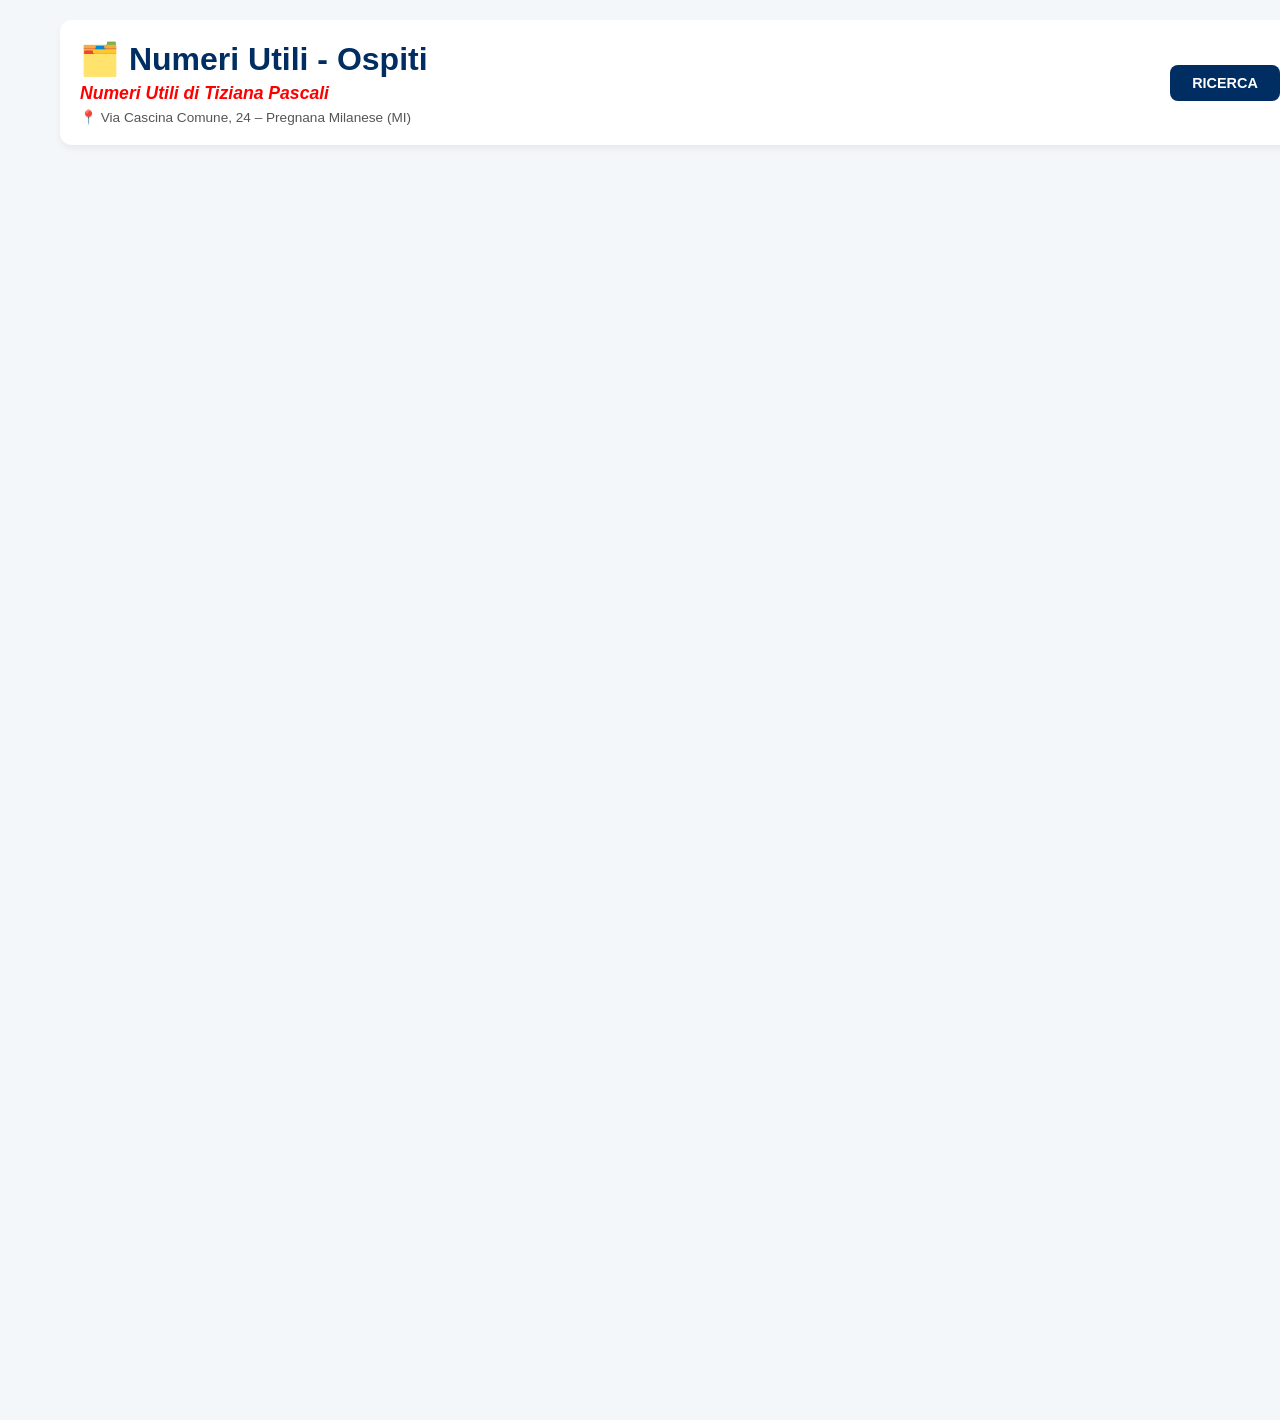
<file: index.html.html>
<!DOCTYPE html>
<html lang="it">

<head>
    <meta charset="UTF-8">
    <meta name="viewport" content="width=device-width, initial-scale=1.0">
    <title>Numeri Utili - Tiziana Pascali</title>
    <link rel="stylesheet" href="style.css">
</head>

<body>
    <div id="app-container">
        <header>
            <div class="header-left">
                <h1 onclick="goHome()" style="cursor:pointer; color:var(--primary); margin:0;">🗂️ Numeri Utili - versione Ospiti</h1>
                <div class="subtitle-tiziana">Numeri Utili di Tiziana Pascali</div>
                <div class="start-address-label">📍 Via Cascina Comune, 24 – Pregnana Milanese (MI)</div>
            </div>
            <div class="header-right">
                <button class="btn-top" onclick="openManage()">GESTISCI</button>
                <button class="btn-top" onclick="openSearchPanel()">RICERCA</button>
                <button class="btn-top" onclick="openAddForm()" style="background:var(--secondary)">AGGIUNGI</button>
                <button class="btn-top" onclick="toggleGoogleSearch()" style="background:#4285F4">GOOGLE</button>
            </div>
        </header>

        <div id="view-main" class="grid-main"></div>
        <div id="view-detail" class="hidden">
            <div style="display:flex; align-items:center; gap:15px; margin-bottom:20px;">
                <button class="btn-header" onclick="goHome()" style="background:var(--primary)">⬅️ Torna</button>
                <h2 id="title-detail" style="margin:0; color:var(--primary);">Categoria</h2>
            </div>
            <div id="sub-buttons-container"></div>
            <div id="records-list" class="grid-records"></div>
        </div>

        <footer>
            <div class="footer-left">
                <button class="btn-footer" onclick="openSettings()">API KEY</button>
                <button class="btn-footer" onclick="exportData()">ESPORTA</button>
                <label class="btn-footer" style="cursor:pointer; display:inline-block;">
                    IMPORTA <input type="file" onchange="importData(event)" style="display:none">
                </label>
            </div>
            <div class="footer-right">
                <button id="btn-reset-danger" class="btn-footer-reset" onclick="clearContactsOnly()">RESET
                    SCHEDE</button>
            </div>
        </footer>
    </div>

    <div id="sidebar">
        <div class="sidebar-header"><strong>Ricerca Google</strong><button onclick="toggleGoogleSearch()">×</button>
        </div>
        <iframe id="google-iframe" src="about:blank"></iframe>
    </div>

    <div id="form-overlay" class="modal-overlay hidden">
        <div class="form-card">
            <h2 id="form-title" class="dynamic-title">Scheda Nominativo</h2>
            <input type="hidden" id="f-id">
            <div class="form-row">
                <div class="form-group"><label>Categoria</label><select id="f-cat"
                        onchange="updateFormSubCats()"></select></div>
                <div class="form-group"><label>Sottocategoria</label><select id="f-subcat"
                        onchange="updateFormSubSubCats()"></select></div>
                <div id="f-ss-group" class="form-group hidden"><label>Livello 3</label><select
                        id="f-subsubcat"></select></div>
            </div>
            <div class="form-row">
                <div class="form-group"><label>Nome Attività</label><input type="text" id="f-nome"></div>
            </div>
            <div class="form-row">
                <div class="form-group"><label>Telefono</label><input type="text" id="f-tel"></div>
                <div class="form-group"><label>Cellulare</label><input type="text" id="f-cell"></div>
            </div>
            <div class="form-row">
                <div class="form-group"><label>Via e Civico</label><input type="text" id="f-via"></div>
                <div class="form-group"><label>Località</label><input type="text" id="f-loc" onblur="calculateKM()">
                </div>
                <div class="form-group" style="flex:0.4"><label>Prov.</label><select id="f-prov"></select></div>
            </div>
            <div class="form-row">
                <div class="form-group"><label>KM (da Pregnana)</label><input type="text" id="f-km"></div>
                <div class="form-group"><label>URL Foto</label><input type="text" id="f-foto"></div>
            </div>
            <div class="form-row">
                <div class="form-group"><label>E-mail</label><input type="email" id="f-email"></div>
                <div class="form-group"><label>Sito Web</label><input type="text" id="f-web"></div>
            </div>
            <div id="f-ristorante-extra" class="hidden"
                style="background:#f0f7ff; padding:15px; border-radius:8px; margin-bottom:15px;">
                <div class="form-row">
                    <div class="form-group"><label>Cucina</label><input type="text" id="f-cucina"></div>
                    <div class="form-group"><label>Costo</label><select id="f-costo">
                            <option value="€">€</option>
                            <option value="€€">€€</option>
                            <option value="€€€">€€€</option>
                        </select></div>
                    <div class="form-group"><label>Giudizio</label><input type="text" id="f-giudizio"></div>
                </div>
            </div>
            <div class="form-group"><label>Orari</label>
                <table class="timetable" id="timetable-input"></table>
            </div>
            <div style="margin-top:20px; display:flex; justify-content:flex-end; gap:10px;">
                <button class="btn-header" onclick="closeAddForm()" style="background:#666;">Chiudi</button>
                <button id="btn-save-main" class="btn-header" onclick="saveContact()"
                    style="background:var(--secondary);">Salva</button>
            </div>
        </div>
    </div>

    <div id="search-overlay" class="modal-overlay hidden">
        <div class="form-card" style="max-width:550px;">
            <h2>Ricerca Avanzata</h2>
            <div class="form-group"><label>Nome o Località</label><input type="text" id="s-nome"></div>
            <div class="form-row">
                <div class="form-group"><label>Categoria</label><select id="s-cat"
                        onchange="updateSearchSubCats()"></select></div>
                <div class="form-group"><label>Sottocategoria</label><select id="s-subcat"
                        onchange="updateSearchSubSubCats()"></select></div>
            </div>
            <div id="s-ss-group" class="form-group hidden"><label>Livello 3</label><select id="s-subsubcat"></select>
            </div>
            <div id="s-ristorante-extra" class="hidden"
                style="background:#f0f7ff; padding:10px; border-radius:8px; margin-bottom:15px;">
                <div class="form-row">
                    <div class="form-group"><label>Cucina</label><input type="text" id="s-cucina"></div>
                    <div class="form-group"><label>Costo</label><select id="s-costo">
                            <option value="">Tutti</option>
                            <option value="€">€</option>
                            <option value="€€">€€</option>
                            <option value="€€€">€€€</option>
                        </select></div>
                </div>
            </div>
            <div class="form-group"><label>Aperto il giorno:</label><select id="s-giorno">
                    <option value="">Qualsiasi</option>
                    <option value="0">Lun</option>
                    <option value="1">Mar</option>
                    <option value="2">Mer</option>
                    <option value="3">Gio</option>
                    <option value="4">Ven</option>
                    <option value="5">Sab</option>
                    <option value="6">Dom</option>
                </select></div>
            <div style="margin-top:20px; display:flex; justify-content:flex-end; gap:10px;">
                <button class="btn-header" onclick="closeSearchPanel()" style="background:#666;">CHIUDI</button>
                <button class="btn-header" onclick="performSearch()" style="background:#4285F4;">Cerca</button>
            </div>
        </div>
    </div>

    <div id="move-overlay" class="modal-overlay hidden">
        <div class="form-card" style="max-width:450px;">
            <h2>Sposta Nominativo</h2>
            <p id="move-info"></p>
            <input type="hidden" id="m-id">
            <div class="form-group"><label>Nuova Sottocategoria</label><select id="m-subcat"
                    onchange="updateMoveSubSubCats()"></select></div>
            <div id="m-ss-group" class="form-group hidden"><label>Nuovo Livello 3</label><select
                    id="m-subsubcat"></select></div>
            <div style="margin-top:20px; display:flex; justify-content:flex-end; gap:10px;">
                <button class="btn-header" onclick="closeMoveForm()" style="background:#666;">Annulla</button>
                <button class="btn-header" onclick="confirmMove()" style="background:#f39c12;">Conferma</button>
            </div>
        </div>
    </div>

    <div id="manage-overlay" class="modal-overlay hidden">
        <div class="form-card">
            <div style="display:flex; justify-content:space-between; align-items:center;">
                <h2>Gestione Struttura</h2><button class="btn-header" onclick="saveSchema()"
                    style="background:var(--secondary);">SALVA</button>
            </div>
            <div id="manage-tree" style="margin-top:20px;"></div>
            <button class="btn-header" onclick="closeManage()" style="background:#666; margin-top:20px;">Esci</button>
        </div>
    </div>

    <script src="script.js"></script>
</body>

</html>
</file>
<file: style.css>
:root {
    --primary: #002d62;
    --secondary: #28a745;
    --bg: #f4f7f9;
}

body {
    font-family: 'Segoe UI', sans-serif;
    background: var(--bg);
    margin: 0;
    color: #000;
    overflow-x: hidden;
}

header {
    display: flex;
    justify-content: space-between;
    align-items: center;
    background: white;
    padding: 20px;
    border-radius: 12px;
    box-shadow: 0 4px 6px rgba(0, 0, 0, 0.05);
    margin: 20px;
}

.subtitle-tiziana {
    color: red;
    font-weight: bold;
    font-style: italic;
    font-size: 1.1rem;
    margin-top: 5px;
}

.start-address-label {
    font-size: 0.85rem;
    color: #555;
    margin-top: 5px;
}

.header-right {
    display: flex;
    gap: 10px;
}

.btn-top {
    border: none;
    padding: 10px 15px;
    border-radius: 8px;
    font-weight: bold;
    cursor: pointer;
    font-size: 0.9rem;
    min-width: 110px;
    background: var(--primary);
    color: white;
    transition: 0.2s;
}

.btn-top.active {
    background-color: #f39c12 !important;
    transform: scale(1.05);
}

#app-container {
    max-width: 1200px;
    margin: 0 auto;
    padding: 0 20px;
    transition: 0.3s;
}

body.sidebar-open #app-container {
    margin-left: 0;
    width: calc(100% - 480px);
    max-width: none;
}

footer {
    margin-top: 50px;
    padding: 40px;
    display: flex;
    justify-content: space-between;
    align-items: center;
    border-top: 1px solid #ccc;
}

.btn-footer {
    border: none;
    padding: 12px 25px;
    border-radius: 8px;
    font-weight: bold;
    cursor: pointer;
    font-size: 0.9rem;
    background: #555;
    color: white;
    min-width: 130px;
    text-align: center;
}

.btn-footer-reset {
    border: 1px solid #e74c3c;
    padding: 10px 20px;
    border-radius: 8px;
    font-weight: bold;
    cursor: pointer;
    font-size: 0.85rem;
    background: transparent;
    color: #e74c3c;
    transition: 0.3s;
}

.btn-footer-reset:hover {
    background: #e74c3c;
    color: white;
}

.grid-main {
    display: grid;
    grid-template-columns: repeat(auto-fill, minmax(200px, 1fr));
    gap: 20px;
    margin-top: 20px;
}

.card-cat {
    background: white;
    padding: 30px;
    border-radius: 12px;
    text-align: center;
    cursor: pointer;
    border-bottom: 5px solid var(--primary);
    box-shadow: 0 2px 5px rgba(0, 0, 0, 0.1);
}

.card-cat i {
    font-size: 2.5rem;
    display: block;
    margin-bottom: 10px;
}

.grid-records {
    display: grid;
    grid-template-columns: repeat(auto-fill, minmax(280px, 1fr));
    gap: 20px;
}

.card-record {
    background: white;
    border-radius: 12px;
    overflow: hidden;
    box-shadow: 0 4px 8px rgba(0, 0, 0, 0.1);
}

.card-img {
    width: 100%;
    height: 140px;
    object-fit: cover;
    background: #eee;
}

.card-body {
    padding: 15px;
    cursor: pointer;
}

.card-title {
    font-weight: bold;
    color: var(--primary);
    font-size: 1.2rem;
}

.card-km {
    color: red;
    font-weight: bold;
    margin-top: 5px;
}

.modal-overlay {
    position: fixed;
    top: 0;
    left: 0;
    width: 100%;
    height: 100%;
    background: rgba(0, 0, 0, 0.7);
    display: flex;
    justify-content: center;
    align-items: center;
    z-index: 5000;
    transition: 0.3s;
}

body.sidebar-open .modal-overlay {
    justify-content: flex-start !important;
    padding-left: 20px !important;
    width: calc(100% - 450px) !important;
}

.form-card {
    background: white;
    padding: 30px;
    border-radius: 15px;
    width: 95%;
    max-width: 850px;
    max-height: 90vh;
    overflow-y: auto;
    border-left: 12px solid var(--secondary);
    box-sizing: border-box;
}

body.sidebar-open .form-card {
    width: 65% !important; /* Cambialo in 65% o 60% */
    max-width: none !important;
    margin-left: 0 !important;
}

.dynamic-title {
    font-size: 1.5rem;
    color: #0056b3;
    border-bottom: 2px solid #eee;
    padding-bottom: 10px;
    margin-bottom: 20px;
}

.form-row {
    display: flex;
    gap: 20px;
    margin-bottom: 15px;
}

.form-group {
    flex: 1;
    min-width: 0;
}

.form-group label {
    display: block;
    font-weight: bold;
    margin-bottom: 5px;
    font-size: 0.9rem;
}

.form-group input,
.form-group select {
    width: 100%;
    padding: 10px;
    border: 1px solid #bbb;
    border-radius: 6px;
    color: #000;
    font-weight: bold;
    box-sizing: border-box;
}

.timetable {
    width: 100%;
    border-collapse: collapse;
    font-size: 0.85rem;
}

.timetable tr {
    border-bottom: 1px solid #eee;
}

.timetable td {
    padding: 8px 4px;
}

.timetable input[type="time"] {
    width: 85px;
    padding: 3px;
}

.select-prompt {
    grid-column: 1 / -1;
    text-align: center;
    padding: 40px;
    color: #777;
    font-style: italic;
    background: #fff;
    border-radius: 12px;
    border: 2px dashed #ddd;
    margin-top: 20px;
}

.manage-node {
    border-bottom: 2px solid #eee;
    padding: 15px 0;
}

.tree-row {
    display: flex;
    justify-content: space-between;
    align-items: center;
    background: #f8f9fa;
    padding: 8px 12px;
    border-radius: 6px;
    margin: 2px 0;
    border: 1px solid #eee;
}

.tree-sub {
    padding-left: 40px;
    margin-top: 8px;
    border-left: 3px solid #ddd;
}

.tree-ss {
    padding-left: 30px;
    font-size: 0.9rem;
    font-style: italic;
    color: #666;
}

#sidebar {
    position: fixed;
    top: 0;
    right: -450px;
    width: 450px;
    height: 100%;
    background: var(--primary);
    transition: 0.3s;
    z-index: 6000;
    display: flex;
    flex-direction: column;
}

body.sidebar-open #sidebar {
    right: 0;
}

.sidebar-header {
    padding: 15px;
    color: white;
    display: flex;
    justify-content: space-between;
}

#google-iframe {
    flex-grow: 1;
    border: none;
    background: white;
}

.hidden {
    display: none !important;
}

.btn-header {
    padding: 10px 20px;
    border-radius: 8px;
    border: none;
    color: white;
    font-weight: bold;
    cursor: pointer;
}
/* --- CORREZIONE POSIZIONE MODULI (RICERCA, GESTISCI, AGGIUNGI) --- */
body.sidebar-open .modal-overlay {
    justify-content: flex-start !important;
    padding-left: 20px !important;
    width: calc(100% - 450px) !important;
}

body.sidebar-open .form-card {
    margin-left: 0 !important;
    margin-right: auto !important;
    width: 95% !important;
    max-width: 800px !important;
}
/* --- LAYOUT 1/3 e 2/3 PER DESKTOP --- */
@media (min-width: 768px) {
    #app-container {
        display: flex;
        flex-direction: column;
        height: 100vh;
    }

    /* Creiamo un contenitore per le due colonne */
    #view-main, #view-detail {
        position: relative;
    }

    /* Forza la visibilità di entrambi su PC */
    #view-main:not(.hidden), #view-detail:not(.hidden) {
        display: block !important;
    }

    /* Se la categoria è aperta, affianchiamoli */
    body:has(#view-detail:not(.hidden)) #view-main {
        width: 30% !important;
        float: left;
        margin-right: 2%;
    }

    body:has(#view-detail:not(.hidden)) #view-detail {
        width: 68% !important;
        float: left;
    }
    
    .grid-main {
        display: grid;
        grid-template-columns: repeat(auto-fill, minmax(140px, 1fr));
        gap: 15px;
    }
}

/* Fix per l'overlay che deve stare sopra a tutto */
.modal-overlay {
    z-index: 9999 !important;
}
@media (min-width: 768px) {
    #app-container { display: flex; flex-wrap: wrap; }
    header { width: 100%; }
    #view-main { width: 30%; }
    #view-detail { width: 70%; display: block !important; }
    .hidden { display: none !important; }
}
</file>
